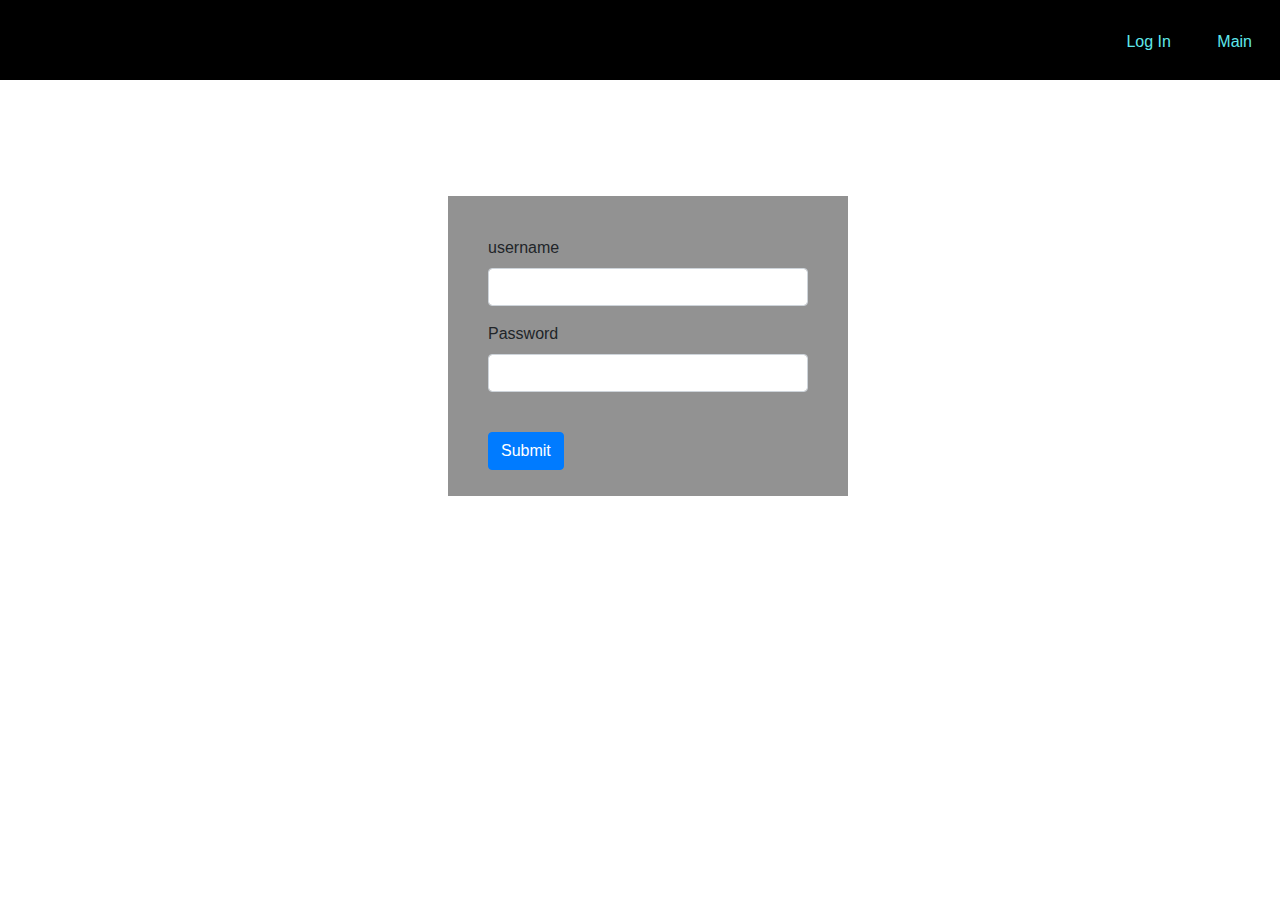
<file: index.html>
<!DOCTYPE html>
<html lang="en">
<head>
    <meta charset="UTF-8">
    <meta name="viewport" content="width=device-width, initial-scale=1.0">
    <title>LogIn</title>
    <link rel="stylesheet" href="style.css">
    <link rel="stylesheet" href="bootstrap.min.css">
    <script type="text/javascript" src="jquery.min.js"></script>
    
</head>
<body background="https://media.istockphoto.com/photos/green-leaves-on-white-picture-id1225155638">
        <!-- header part -->
        <header>
            <div class="header">
               
                <a href="#">Log In</a>
                <a href="#">Main</a>
                <!-- <a href="">Logout</a> -->
    
            </div>
        </header>
        <!-- form -->
        <form  class="form-area" id="form11">
            <div class="form-group">
              <label for="input username">username</label>
              <input type="text" class="form-control" id="exampleInputEmail1" aria-describedby="emailHelp">
              <!-- <small id="emailHelp" class="form-text text-muted">We'll never share your email with anyone else.</small> -->
            </div>
            <div class="form-group">
              <label for="exampleInputPassword1">Password</label>
              <input type="password" class="form-control" id="exampleInputPassword1">
              <label id="error"></label>
            </div>
            <!-- <div class="form-group form-check">
              <input type="checkbox" class="form-check-input" id="exampleCheck1">
              <label class="form-check-label" for="exampleCheck1">Check me out</label>
            </div> -->
    
            <button type="submit" class="btn btn-primary" id="btn" >Submit</button>
          </form>
          <script src="index.js"></script>
</body>
</html>
</file>
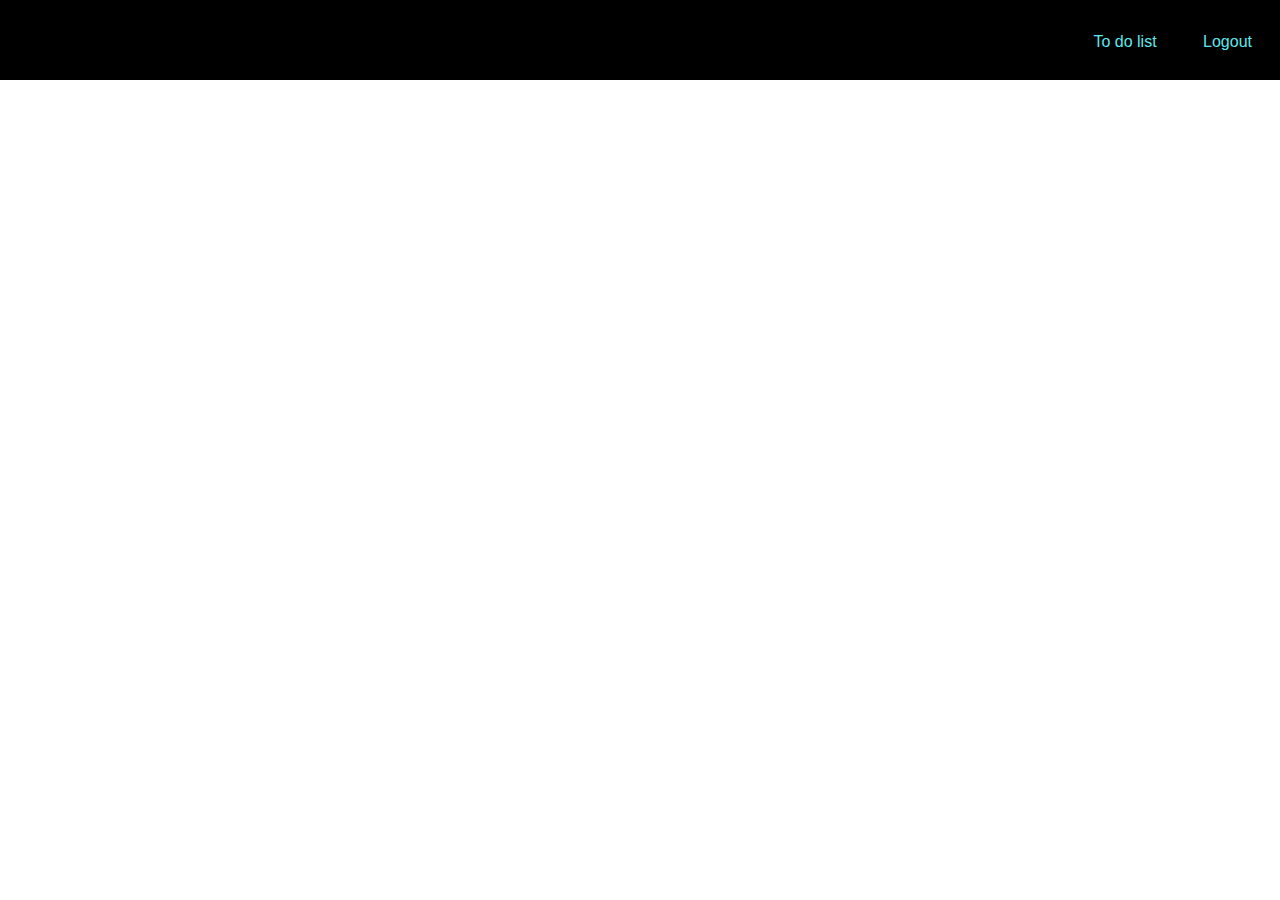
<file: main.html>
<!DOCTYPE html>
<html lang="en">
<head>
    <meta charset="UTF-8">
    <meta name="viewport" content="width=device-width, initial-scale=1.0">
    <title>main</title>
    <link rel="stylesheet" href="style.css">
    <link rel="stylesheet" href="main.css">
    <link rel="stylesheet" href="bootstrap.min.css">
    <script type="text/javascript" src="jquery.min.js"></script>
</head>
<body background="https://image.freepik.com/free-vector/white-textured-paper_53876-86282.jpg" onload="return ajax();">
    <header>
        <div class="header">
           
            <a href="#">To do list</a>
            <a href="index.html">Logout</a>
        </div>
        
    </header>
    <div id="demo">

    </div>
    
    <script src="main.js"></script>
</body>
</html>
</file>
<file: style.css>
*{
    margin: 0px;
    padding: 0px;
}
body{
    background-size: cover;
    backdrop-filter: blur(4px);
}

header{
    
    background-color: rgb(0, 0, 0);
    height: 5em;
}
.header{
    float:right;
    margin-top: 30px;
}
.header a{
    font-family: 'Lucida Sans', 'Lucida Sans Regular', 'Lucida Grande', 'Lucida Sans Unicode', Geneva, Verdana, sans-serif;
    text-decoration: none;
    border: 2px thick white;
    padding: 14px;
    margin-right: 14px;
    color:rgb(95, 232, 236);
}
header a:hover{
    color: white;
    background-color: rgb(88, 192, 195);
    text-decoration: none;
} 

/* form{
    
    margin: 1%;
    margin-top: 10%;
    margin-left: 33%;
    background-color: rgb(255, 249, 170);
    color:white;
    padding: 2em;
    margin-right: 33%;
    
     background-color: rgb(5, 0, 1);
} */
.form-area{
    position: absolute;
    top: 245%;
    left: 35%;
    /* transform: translate(50%,50%); */
    width: 400px;
    height: 300px;
    /* box-sizing: border-box; */
    padding: 40px;
    background-color: rgb(146, 146, 146);
    
}
</file>
<file: main.css>
*{
    margin: 0px;
    padding: 0px;
}

table{
    width: 60%;
    border-collapse: collapse;
    margin-left: 20%;
    margin-top: 5%;
}
table {
    border: 1px solid #ddd;
    padding: 8px;
    text-align: center;
}
th{
    border: 1px solid #ddd;
    padding: 8px;
    text-align: center;
}
td{
    border: 1px solid #ddd;
    padding: 8px;
    text-align: center;
}
table th {
    padding-top: 12px;
    padding-bottom: 12px;
    background-color:magenta;
    /* background-image: linear-gradient(315deg, #89fca2 0%, rgb(107, 0, 128) 74%);     */
    color: white;
  }
  /* table tr:nth-child(even){background-color: #ddd9d9;} */
  table tr:hover {background-color: rgb(172, 233, 253);}
</file>
